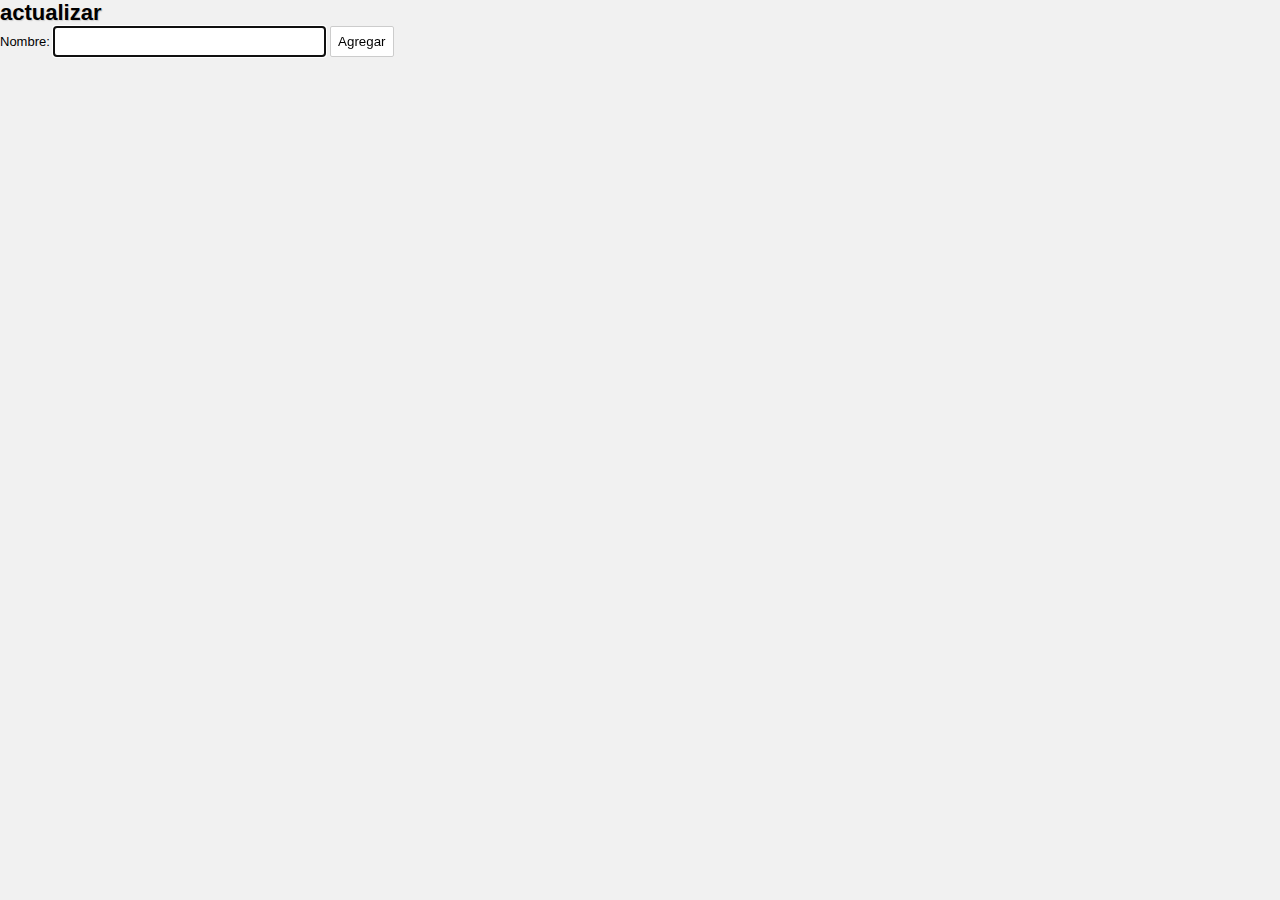
<file: index.html>
<html>
    <head>
        <script type="text/javascript" src="js/jquery-1.7.2.min.js"></script>
        <script src="js/cascada.js" type="text/javascript"> </script>
        <script src="js/jquery.cascada_plugin.js"></script>
        <link rel="stylesheet" type="text/css" href="css/listas.css">

        <script>
            $(document).on("ready",function(){
                $("#divLista").cascada();

            });

        </script>
    </head>



<body>

      <h1>actualizar</h1>
          <div id="divControles">
              <label for="txtNombre">Nombre: </label>
              <input type="text" id="txtNombre" size="30">
              <input type="button" value="Agregar" id="btnAgregar">

          </div>

      <ul id="divLista">

      </ul>

</body>


</html>
</file>
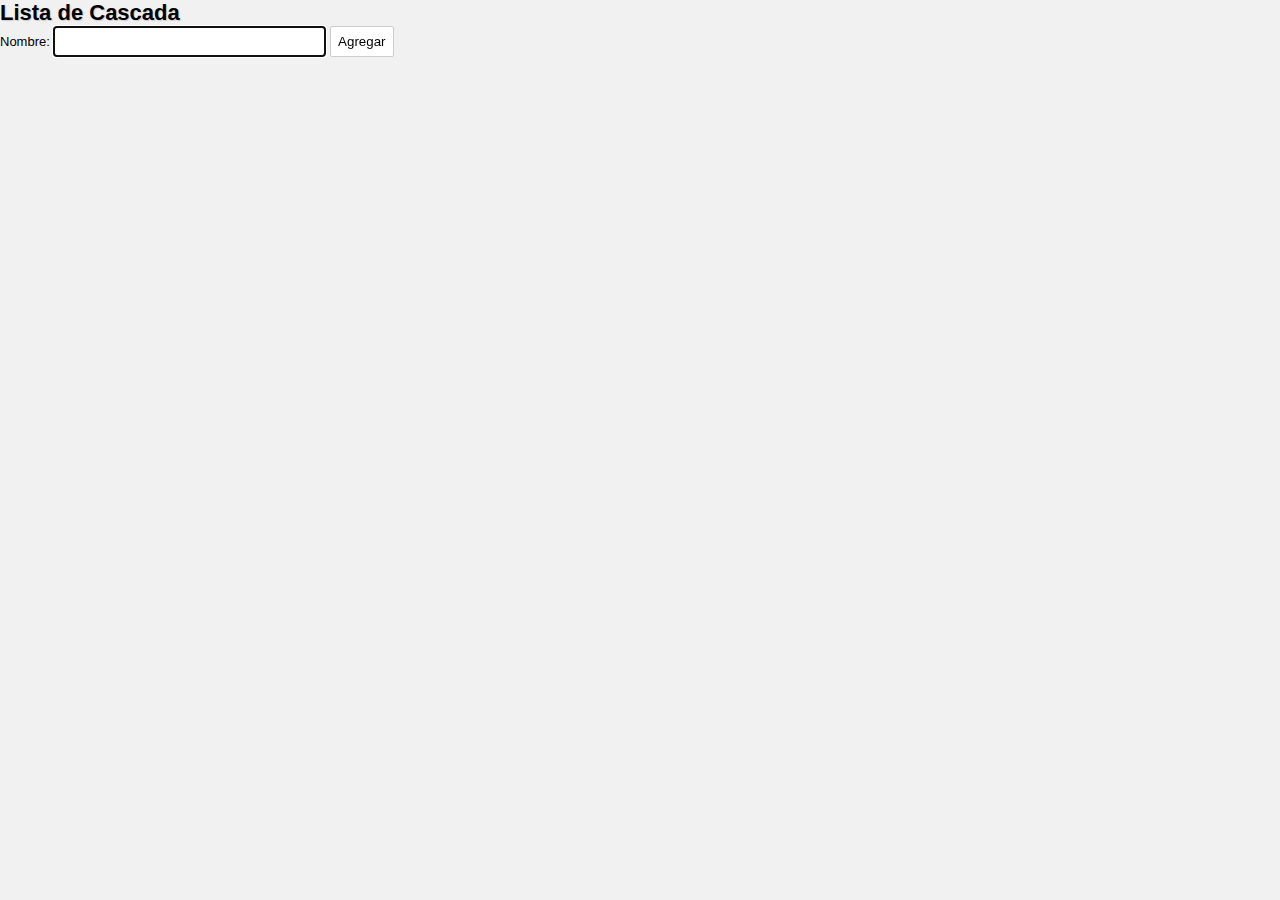
<file: lista.html>
<html>
    <head>
        <script type="text/javascript" src="js/jquery-1.7.2.min.js"></script>
        <script src="js/cascada.js" type="text/javascript"> </script>
        <script src="js/jquery.cascada_plugin.js"></script>
        <link rel="stylesheet" type="text/css" href="css/listas.css">

        <script>
            $(document).on("ready",function(){
                $("#divLista").cascada();

            });

        </script>
    </head>



<body>

      <h1>Lista de Cascada</h1>
          <div id="divControles">
              <label for="txtNombre">Nombre: </label>
              <input type="text" id="txtNombre" size="30">
              <input type="button" value="Agregar" id="btnAgregar">

          </div>

      <ul id="divLista">

      </ul>

</body>


</html>
</file>
<file: css/listas.css>
*{
    padding: 0;
    margin: 0;
}
body{
    background: #f1f1f1;
    font: normal 13px Tahoma, Verdana, Arial, sans-serif;
}
input[type="text"],input[type="button"],select{
    padding: 7px;
    border-radius: 2px;
    border: solid 1px #ccc;
    background: #fff;
    color: #000;
}
input[type="text"]:focus,input[type="text"]:active,input[type="text"]:hover,
input[type="button"]:focus,input[type="button"]:active,input[type="button"]:hover,
select:focus,select:active,select:hover{
    border-color: #777;
}
h1{
    text-shadow: 1px 1px 1px #ccc;
    font-size: 22px;
}

#divContenedor{
    position: absolute;
    width: 450px;
    left: 50%;
    margin-left: -225px;
    top: 50px;
}
#divInfo{
    padding: 10px;
    text-align: center;
}
#divEjemplo{
    padding: 10px;
    border: solid 1px #ccc;
    border-radius: 3px;
    box-shadow: 0 0 10px #ccc;
    background: #fff;
}
#divEjemplo select{
    width: 225px;
}
#divControles{

}
#divLista{
    max-height: 330px;
    overflow: auto;
}

#divLista ul{
    list-style-type: none;
}
#divLista ul li{
    padding: 7px;
    border-radius: 3px;
}
#divLista ul li:nth-child(odd){
    background: #f1f1f1;
}
#divLista ul li:nth-child(even){
    background: #fff;
}
#divLista ul li a.clsEliminarElemento{
    padding: 5px;
    border: solid 1px #ccc;
    background: #fff url(../img/eliminar.png) center no-repeat;
    border-radius: 3px;
    width: 16px;
    display: inline-block;
    margin-right: 10px;
    cursor: pointer;
}
#divLista ul li a.clsEliminarElemento:hover{
    border-color: #f00;
}
.clsSalto{
    clear: both;
    padding: 3px;
}
.clsDerecha{
    text-align: right;
}
</file>
